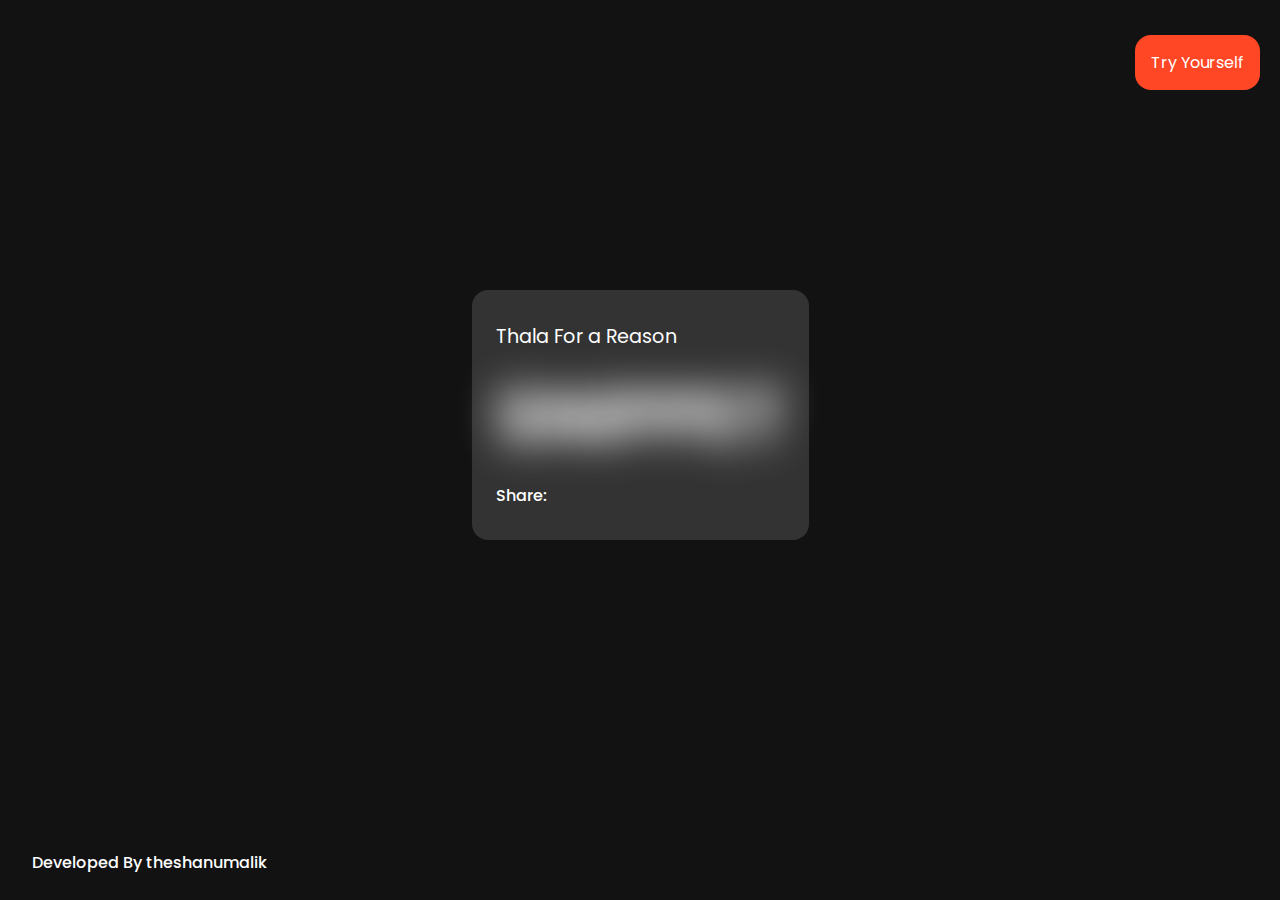
<file: preview.html>
<!DOCTYPE html>
<html lang="en">
  <head>
    <meta charset="UTF-8" />
    <meta name="viewport" content="width=device-width, initial-scale=1.0" />
    <title>
      Unleash the Thala Power! | Discover the Reason Behind Number 7
    </title>
    <link rel="stylesheet" href="style.css" />
    <link rel="shortcut icon" href="/img/logo.jpg" type="image/x-icon" />
    <meta
      name="description"
      content="Unlock the mystery of Number 7 with this fun interactive challenge! Join the Thala for a Reason trend and reveal the hidden message. Inspired by MS Dhoni and hosted by ezsnippet."
    />
    <meta
      name="keywords"
      content="thala for a reason, ms dhoni, number 7, challenge, interactive, fun, ezsnippet, cricket, india"
    />
    <meta
      property="og:title"
      content="Unleash the Thala Power! | Discover the Reason Behind Number 7"
    />
    <meta
      property="og:description"
      content="Unlock the mystery of Number 7 with this fun interactive challenge! Join the Thala for a Reason trend and reveal the hidden message. Inspired by MS Dhoni and hosted by ezsnippet."
    />
    <meta property="og:type" content="website" />
    <meta
      property="og:url"
      content="https://thala-for-a-reason-ez.netlify.app/"
    />
    <meta
      property="og:image"
      content="https://thala-for-a-reason-ez.netlify.app/img/logo.jpg"
    />

    <meta name="twitter:card" content="summary_large_image" />
    <meta
      name="twitter:title"
      content="Unleash the Thala Power! | Discover the Reason Behind Number 7"
    />
    <meta
      name="twitter:description"
      content="Unlock the mystery of Number 7 with this fun interactive challenge! Join the Thala for a Reason trend and reveal the hidden message. Inspired by MS Dhoni and hosted by ezsnippet."
    />
    <meta
      name="twitter:image"
      content="https://thala-for-a-reason-ez.netlify.app/img/logo.jpg"
    />

    <link
      rel="stylesheet"
      href="https://cdnjs.cloudflare.com/ajax/libs/font-awesome/6.5.1/css/all.min.css"
      integrity="sha512-DTOQO9RWCH3ppGqcWaEA1BIZOC6xxalwEsw9c2QQeAIftl+Vegovlnee1c9QX4TctnWMn13TZye+giMm8e2LwA=="
      crossorigin="anonymous"
      referrerpolicy="no-referrer"
    />
    <script src="preview.js" type="module"></script>
  </head>
  <body>
    <main class="preview">
      <div class="action">
        <a href="/index.html">Try Yourself</a>
      </div>
      <div data-result class="result">
        <div class="output">
          <p>Thala For a Reason</p>
          <h3 data-user-input class="blur">snippet</h3>
          <div class="share">
            <span>Share:</span>
            <ul>
              <li>
                <a href="#" data-twitter
                  ><i class="fa-brands fa-twitter"></i
                ></a>
              </li>
              <li>
                <button data-btn-copy-link>
                  <i class="fa-solid fa-link"></i>
                </button>
              </li>
            </ul>
          </div>
        </div>
      </div>
    </main>
    <footer>
      <h5>Developed By theshanumalik</h5>
      <ul>
        <li>
          <a href="https://www.twitter.com/theshanumalik"
            ><i class="fa-brands fa-twitter"></i
          ></a>
        </li>
        <li>
          <a href="https://www.twitter.com/theshanumalik"
            ><i class="fa-brands fa-instagram"></i
          ></a>
        </li>
        <li>
          <a href="https://www.twitter.com/theshanumalik"
            ><i class="fa-brands fa-github"></i
          ></a>
        </li>
      </ul>
    </footer>
  </body>
</html>
</file>
<file: style.css>
@import url("https://fonts.googleapis.com/css2?family=Poppins:wght@200;300;400;500&display=swap");

* {
  font-family: "Poppins", sans-serif;
  margin: 0;
  box-sizing: border-box;
}

:root {
  --primary: #121212;
  --secondary: #333333;
  --font-color: #fff;
  font-size: 1rem;
}

body {
  background: var(--primary);
  color: var(--font-color);
}
main.preview {
  justify-content: center;
  position: relative;
}

.action {
  position: absolute;
  top: 50px;
  right: 20px;
}
.action a {
  background-color: #ff4726;
  color: var(--font-color);
  padding: 1rem;
  text-decoration: none;
  border-radius: 1rem;
}
main {
  width: 100%;
  height: calc(100vh - 70px);
  padding: 2rem;
  display: flex;
  flex-direction: column;
  align-items: center;
  gap: 1rem;
}
main > h1 {
  margin-top: 2rem;
}

main form {
  display: flex;
  gap: 0.3rem;
  background: var(--secondary);
  padding: 0.5rem;
  width: 100%;
  max-width: 480px;
  border-radius: 0.3rem;
}
main form input {
  flex: 1;
}
main form input,
main form button {
  background: none;
  border: 0;
  outline: 0;
  color: var(--font-color);
}
main form button {
  background: #ff4726;
  padding: 0.5rem 1rem;
  cursor: pointer;
  border-radius: 0.3rem;
}

#lose {
  border-radius: 1rem;
}

.result {
  display: flex;
  justify-content: center;
}

.output {
  margin-top: 2rem;
  padding: 2rem 1.5rem;
  border-radius: 1rem;
  background-color: var(--secondary);
  width: 100%;
  max-width: 480px;
  min-height: 250px;
  display: flex;
  flex-direction: column;
}
main.preview .output {
  margin: 0;
}
.output h3 {
  font-size: 4.5rem;
  text-transform: uppercase;
  flex: 1;
  display: flex;
  align-items: center;
  transition: 1s ease 0.5s;
}
.output h3.blur {
  filter: blur(20px);
}
.output p {
  font-size: 1.2rem;
}
.output .share {
  display: flex;
  justify-content: space-between;
}
.share span {
  font-size: 1rem;
  font-weight: 500;
}
.share ul {
  display: flex;
  list-style: none;
  gap: 1rem;
}

.share ul li a,
.share ul li button {
  color: var(--font-color);
  cursor: pointer;
  font-size: 1.3rem;
}

.share ul li button {
  border: none;
  outline: 0;
  padding: 0;
  background: none;
}

.share ul li a:hover,
.share ul li button:hover {
  opacity: 0.8;
}

@media (max-width: 442px) {
  :root {
    font-size: 10px;
  }
}
footer {
  height: 60px;
  display: flex;
  justify-content: space-between;
  align-items: center;
  padding: 2rem;
}
footer h5 {
  font-size: 1rem;
  font-weight: 500;
}
footer ul {
  display: flex;
  list-style: none;
  gap: 1rem;
}
footer ul a {
  color: var(--font-color);
  font-size: 1.3rem;
}
footer ul a:hover {
  opacity: 0.8;
}
</file>
